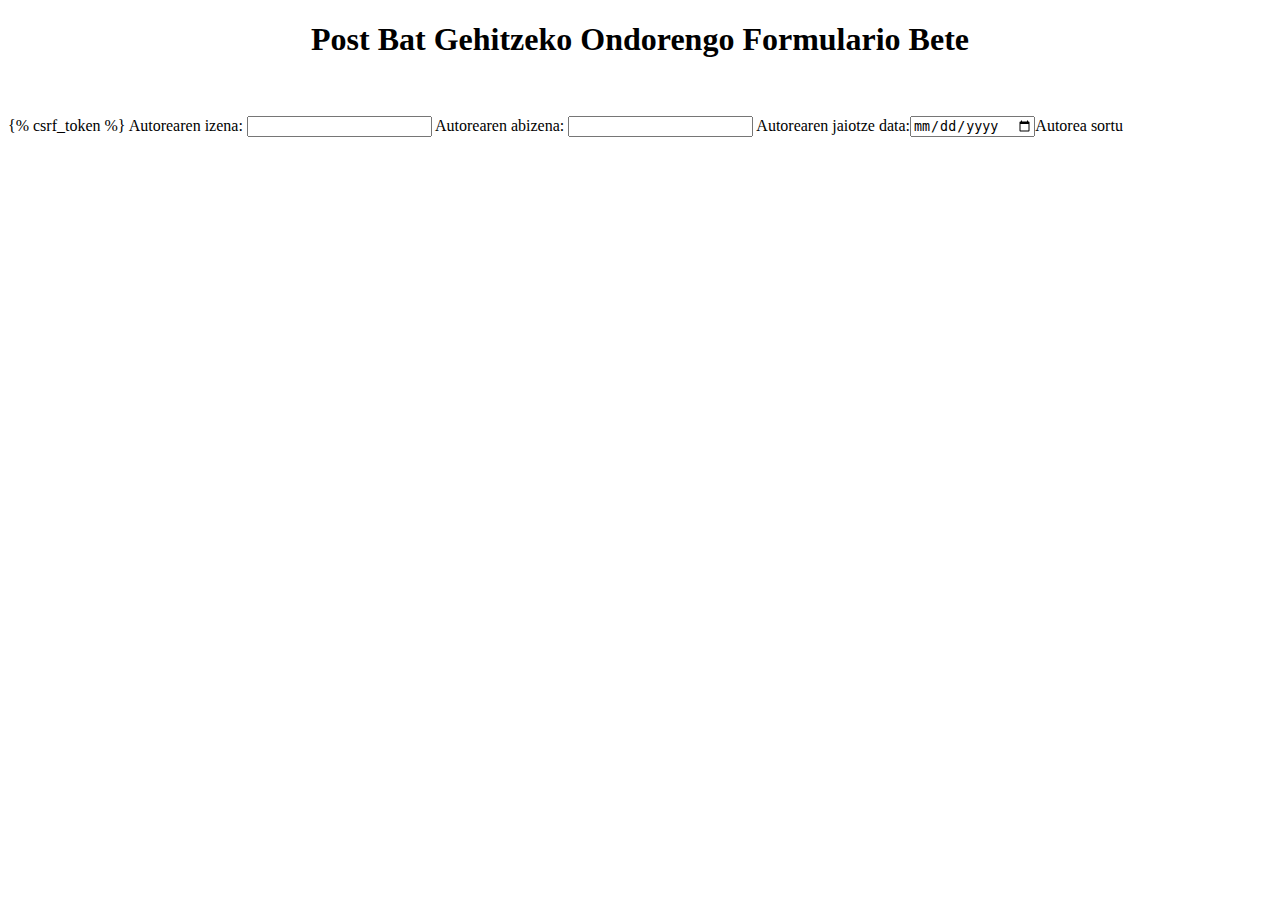
<file: Liburuak/blog/templates/addauth.html>
<!DOCTYPE html>
<html lang="en">
<head>
    <meta charset="UTF-8">
    <meta http-equiv="X-UA-Compatible" content="IE=edge">
    <meta name="viewport" content="width=device-width, initial-scale=1.0">
    
    <title>Nire Django Blog</title>
</head>
<body>
    <center><h1>Post Bat Gehitzeko Ondorengo Formulario Bete</h1></center>
    <br><br>

    <form action="addautorea/" method="post">
        {% csrf_token %}
        
        Autorearen izena: <input type="text" name="izena">
        Autorearen abizena: <input type="text" name="abizena">
        Autorearen jaiotze data:<input type="date" name="jaiotze_data"
        <button type="submit" value="submit">Autorea sortu</button>
        
       
    </form>

    


</body>
</html>
</file>
